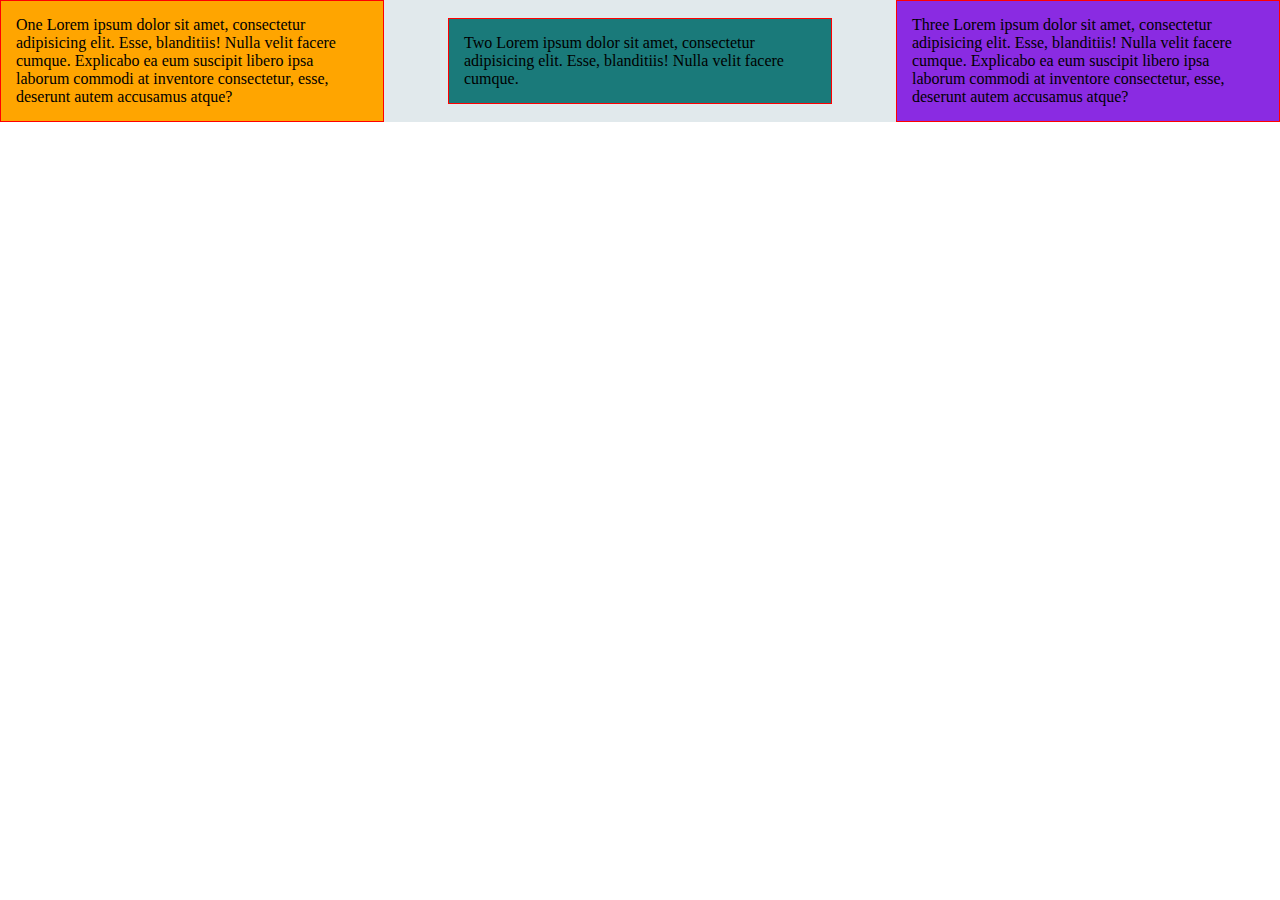
<file: 01-introduction/index.html>
<!DOCTYPE html>
<html lang="en">
  <head>
    <meta charset="UTF-8" />
    <meta http-equiv="X-UA-Compatible" content="IE=edge" />
    <meta name="viewport" content="width=device-width, initial-scale=1.0" />
    <title>FlexBox</title>
    <link rel="stylesheet" href="styles.css" />
  </head>
  <body>
    <section class="container">
      <div class="box-1"> One
        Lorem ipsum dolor sit amet, consectetur adipisicing elit. Esse,
        blanditiis! Nulla velit facere cumque. Explicabo ea eum suscipit libero
        ipsa laborum commodi at inventore consectetur, esse, deserunt autem
        accusamus atque?
      </div>
      <div class="box-2"> Two
        Lorem ipsum dolor sit amet, consectetur adipisicing elit. Esse,
        blanditiis! Nulla velit facere cumque.
      </div>
      <div class="box-3"> Three
        Lorem ipsum dolor sit amet, consectetur adipisicing elit. Esse,
        blanditiis! Nulla velit facere cumque. Explicabo ea eum suscipit libero
        ipsa laborum commodi at inventore consectetur, esse, deserunt autem
        accusamus atque?
      </div>
    </section>
  </body>
</html>
</file>
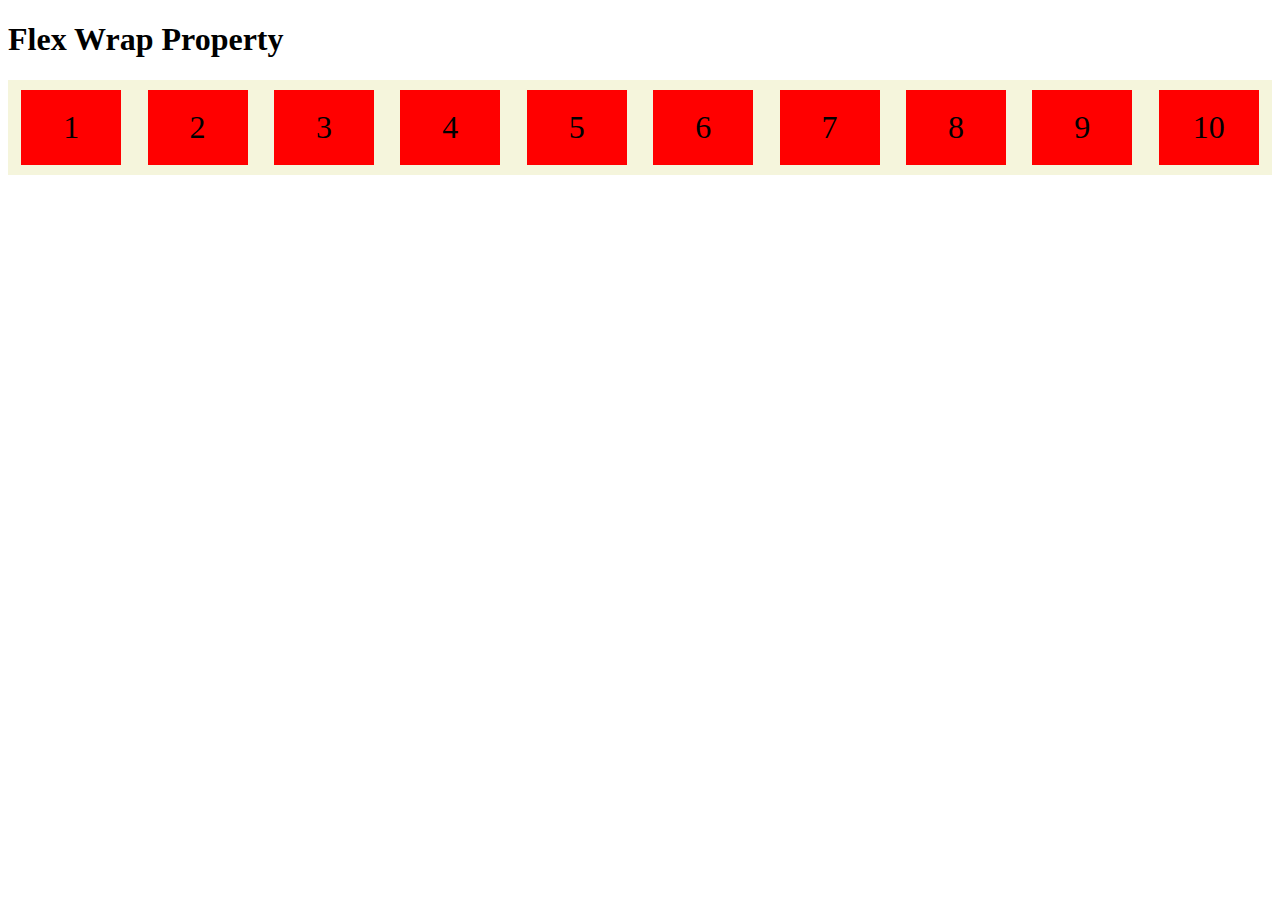
<file: 02-flex-wrap/index.html>
<!DOCTYPE html>
<html lang="en">
  <head>
    <meta charset="UTF-8" />
    <meta http-equiv="X-UA-Compatible" content="IE=edge" />
    <meta name="viewport" content="width=device-width, initial-scale=1.0" />
    <title>Flex Wrap</title>
    <link rel="stylesheet" href="styles.css" />
  </head>
  <body>
    <h1>Flex Wrap Property</h1>
    <div class="container">
        <div>1</div>
        <div>2</div>
        <div>3</div>
        <div>4</div>
        <div>5</div>
        <div>6</div>
        <div>7</div>
        <div>8</div>
        <div>9</div>
        <div>10</div>
    </div>
  </body>
</html>
</file>
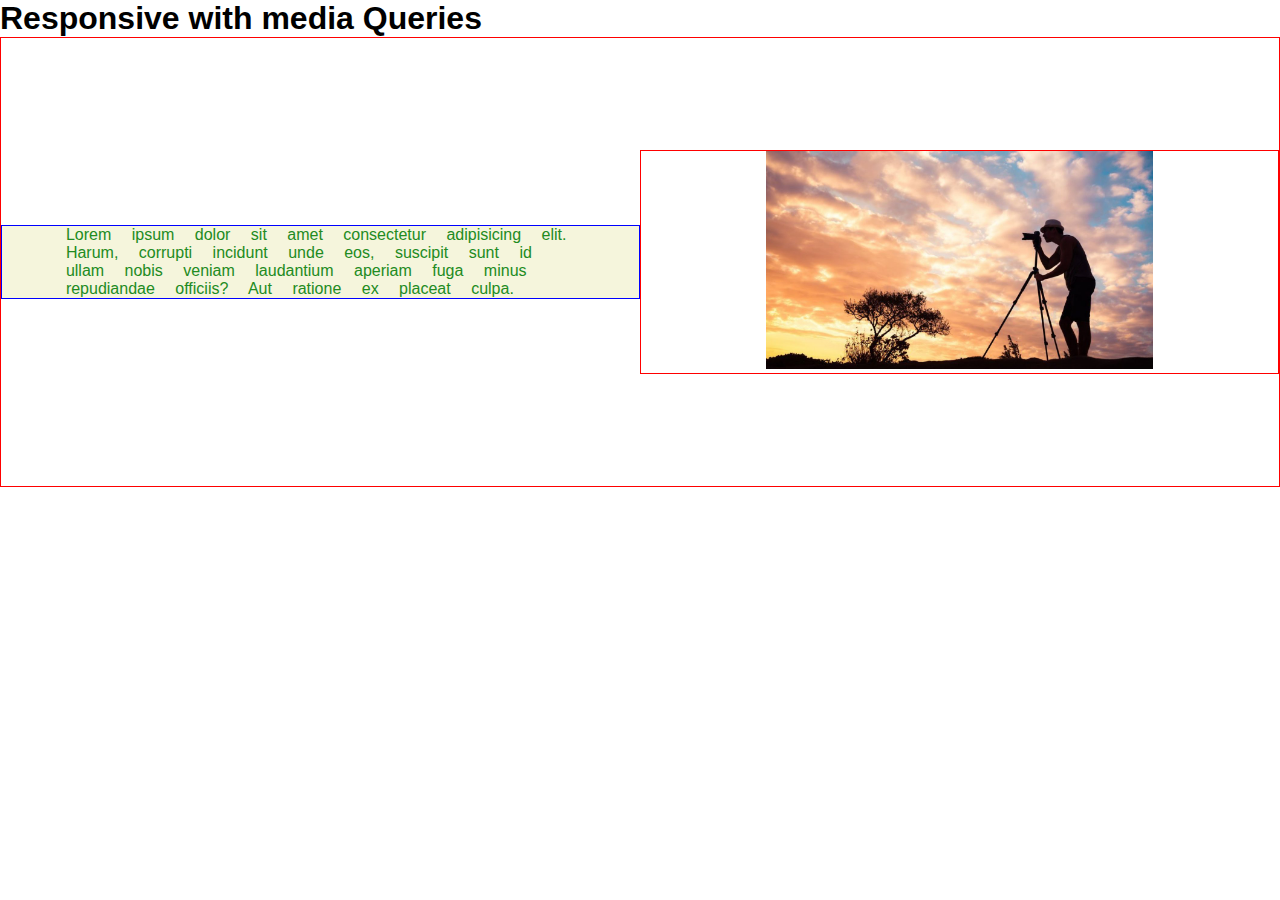
<file: 03-nonresponsive/index.html>
<!DOCTYPE html>
<html lang="en">
  <head>
    <meta charset="UTF-8" />
    <meta http-equiv="X-UA-Compatible" content="IE=edge" />
    <meta name="viewport" content="width=device-width, initial-scale=1.0" />
    <title>Non Responsive to Responsive</title>
    <link rel="stylesheet" href="styles.css">
  </head>
  <body>
    <h1>Responsive with media Queries</h1>
    <div class="container">
      <div class="text-section">
        Lorem ipsum dolor sit amet consectetur adipisicing elit. Harum, corrupti
        incidunt unde eos, suscipit sunt id ullam nobis veniam laudantium
        aperiam fuga minus repudiandae officiis? Aut ratione ex placeat culpa.
      </div>
      <div class="image-section">
          <a href="#">
              <img src="imagen.jpeg" alt="bosque">
          </a>
      </div>
    </div>
  </body>
</html>
</file>
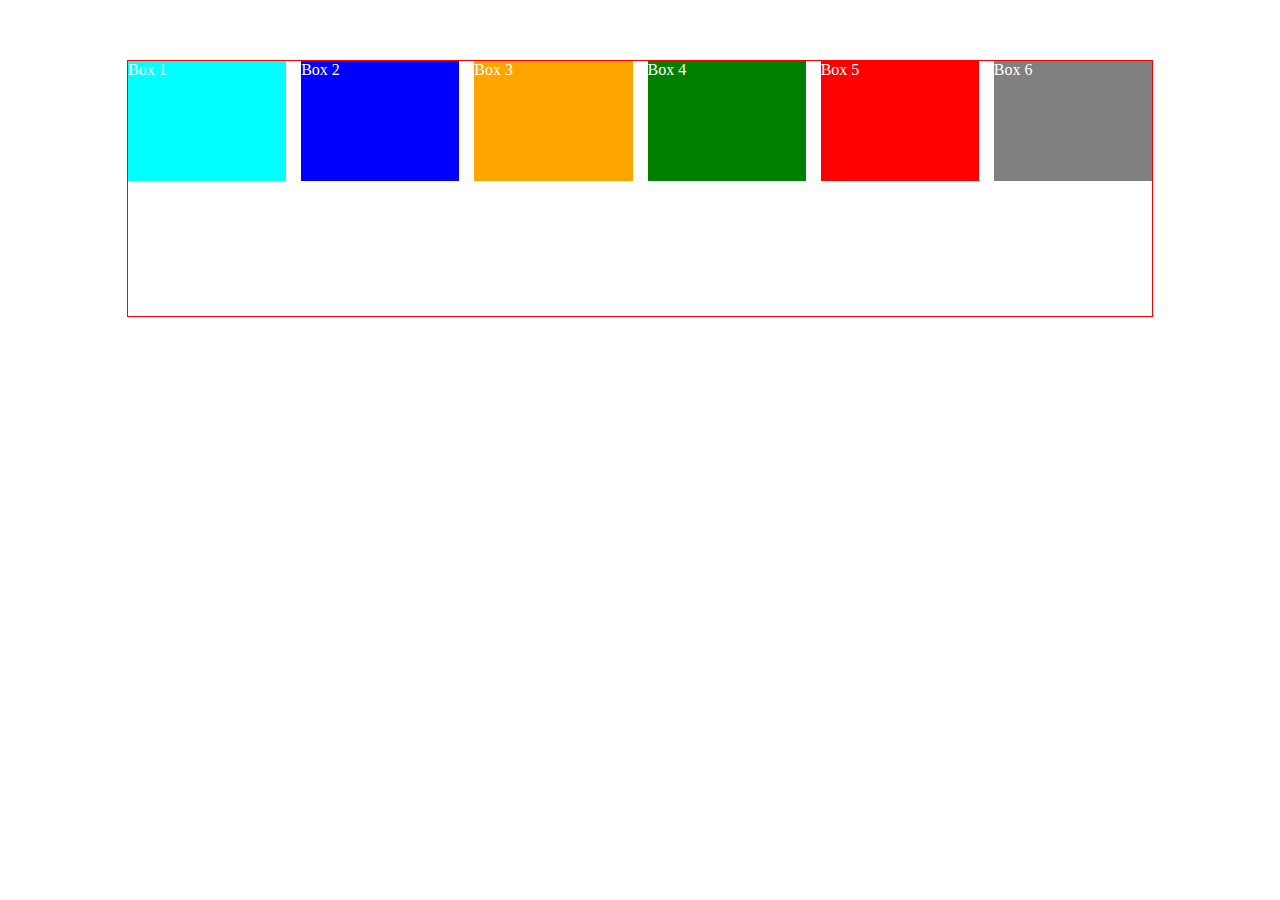
<file: 04-css-grid/index.html>
<!DOCTYPE html>
<html lang="en">
  <head>
    <meta charset="UTF-8" />
    <meta http-equiv="X-UA-Compatible" content="IE=edge" />
    <meta name="viewport" content="width=device-width, initial-scale=1.0" />
    <title>Css Grid</title>
    <link rel="stylesheet" href="styles.css" />
  </head>
  <body>
    <div class="container1">
      <div class="box-1">Box 1</div>
      <div class="box-2">Box 2</div>
      <div class="box-3">Box 3</div>
      <div class="box-4">Box 4</div>
      <div class="box-5">Box 5</div>
      <div class="box-6">Box 6</div>
    </div>
  </body>
</html>
</file>
<file: 01-introduction/styles.css>
* {
  margin: 0;
  padding: 0;
  box-sizing: border-box; /* helps to calculate the rigth width even when margin and padding specified*/
}
.container {
  width: 100%;
  background-color: rgb(225, 233, 236);
  display: flex;
  /* flex-direction: row-reverse; */
  flex-direction: row;
  justify-content: flex-start;
  justify-content: flex-end;
  justify-content: center;
  justify-content: space-around;
  justify-content: space-between;
  align-items: flex-start;
  align-items: flex-end;
  align-items: center;
}
.container div {
  padding: 15px;
  border: 1px solid red;
  /* width: 30%; */
  flex-basis: 30%;
}

/* .box-1 {
  flex: 1;
}
.box-2 {
  flex: 2;
}
.box-3 {
  flex: 1;
} */

.box-1 {
  background-color: orange;
}
.box-2 {
    background-color: rgb(26, 122, 122);
}
.box-3 {
  background-color: blueviolet;
}

@media (max-width: 768px){
    .container {
        flex-direction: column;
    }
}
</file>
<file: 02-flex-wrap/styles.css>
.container {
    background-color: beige;
    display: flex;
    flex-wrap: wrap;
    justify-content: space-around;
}

.container div {
    width: 100px;
    /* height: 100px; */
    margin: 10px;
    line-height: 75px;
    text-align: center;
    font-size: 32px;
    background-color: red;
}
</file>
<file: 03-nonresponsive/styles.css>
* {
  margin: 0;
  padding: 0;
  font-family: "Josefina Sans", sans-serif;
  box-sizing: border-box;
}

h1  {
  margin: 40px 0;
  text-align: center;
  text-transform: capitalize;
}

.container {
  width: 100%;
  height: 50vh;
  display: flex;
  border: 1px solid red;
  justify-content: center;
  align-items: center;
}

.text-section {
  width: 50%;
  padding: 0 5%;
  word-spacing: 16px;
  border: 1px solid blue;
}

.image-section {
  width: 50%;
  text-align: center;
  border: 1px solid red;
}

.image-section img {
  padding: 0 5%;
  width: 450px;
}

/* Media Queries */

/* Desktop and lapto (1024) */
@media (min-width: 1024px) {
  .text-section {
    color: forestgreen;
    background-color: beige;
  }
}

/* Tablets and ipads (780 to 1023) */
@media (min-width: 769px) and (max-width: 1023px) {
  .text-section {
    text-transform: lowercase;
  }
  body{
      background-color: blue;
  }
}

/* Mobile and smart phone (469 to 768) */
@media (max-width: 768px) {
  h1 {
    color: blue;
  }
  .container {
    display: block;
  }
  .text-section {
    width: 100%;
  }
  .image-section {
    width: 100%;
  }
  .image-section .img {
    width: 100%;
    height: auto;
    padding: 10px;
  }
}

/* Small Phones (0 468) */
@media (max-width: 468px) {
  .image-section img {
    padding: 16px;
  }
  h1 {
    color: orange;
    font-size: 20px;
  }
}
</file>
<file: 04-css-grid/styles.css>
* {
  padding: 0;
  margin: 0;
}

.container {
  width: 80%;
  margin: 60px auto;
  border: 1px solid red;
  color: white;
  display: grid;
  grid-template-rows: 120px 120px;
  grid-template-columns: 1fr 1fr 1fr;
  grid-column-gap: 15px;
  grid-row-gap: 15px;
}

.container1 {
  width: 80%;
  margin: 60px auto;
  border: 1px solid red;
  color: white;
  display: grid;
  grid-template-rows: repeat(2, 120px);
  /* grid-template-columns: repeat(3, 1fr); */
  grid-template-columns: repeat(auto-fit, minmax(120px, 1fr));
  grid-gap: 15px;
  grid-auto-rows: 120px;
}

.box-1 {
  background-color: aqua;
  /* grid-column: 1/-1; */
}
.box-2 {
  background-color: blue;
  /* grid-column: 1/-1; */
}
.box-3 {
  background-color: orange;
}
.box-4 {
  background-color: green;
}
.box-5 {
  background-color: red;
  /* grid-row-start: 1;
  grid-row-end: 2;
  grid-column-start: 2;
  grid-column-end: 3; */
  /* grid-row: 1/2;
  grid-column: 2/-1; */
}
.box-6 {
  background-color: grey;
}
</file>
